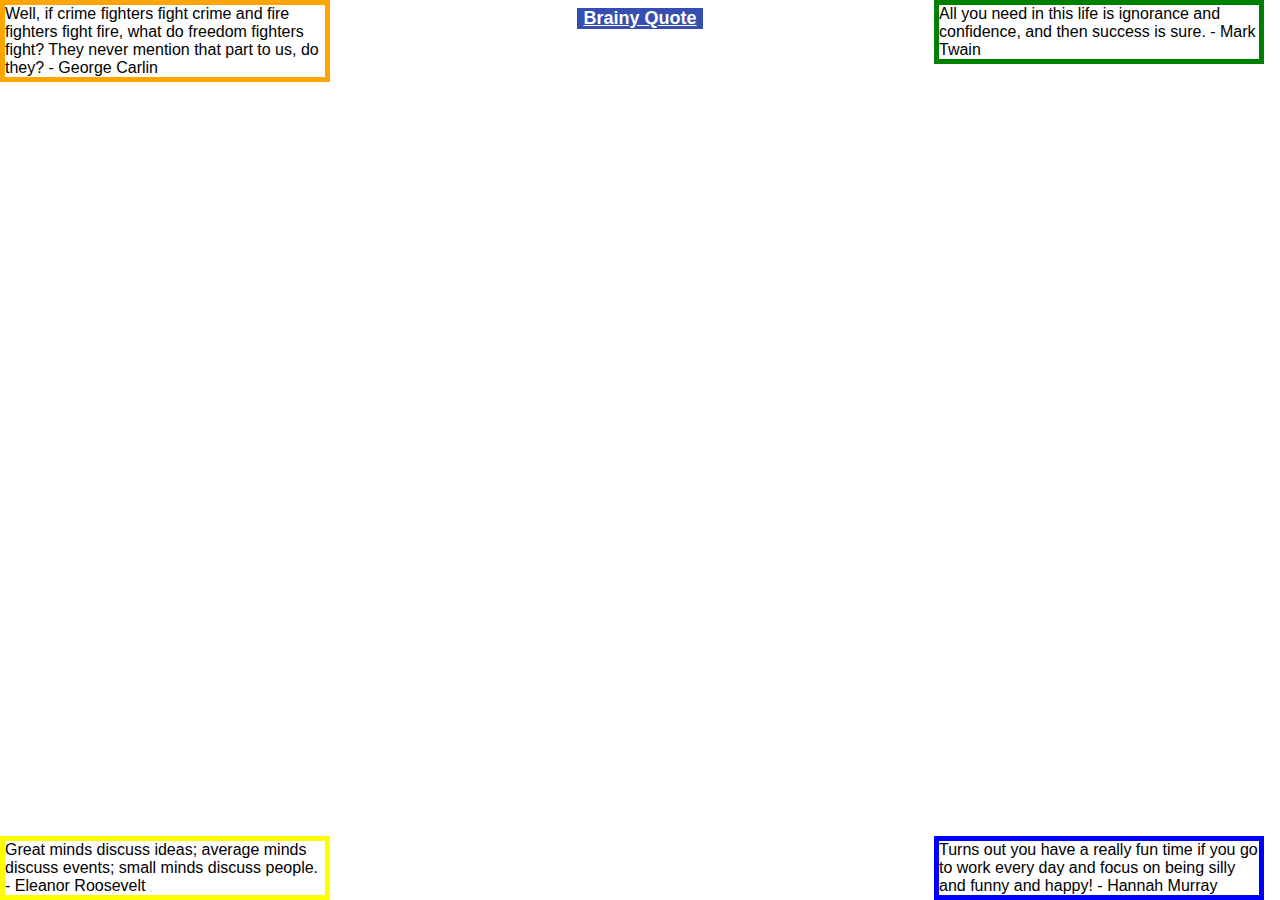
<file: mysite/site/css/index.htm>
<!DOCTYPE html>
<html>
<head>
  <title>Blocks</title>
  <!-- Do not change this file - add your CSS styling 
       rules to the blocks.css file included below -->
  <link type="text/css" rel="stylesheet" href="blocks.css">
</head>
<body>

    <div id="one">
    Turns out you have a really fun time if you 
    go to work every day and focus on being 
    silly and funny and happy! - Hannah Murray
    </div>
    <div id="two">
    All you need in this life is ignorance and confidence, 
    and then success is sure. - Mark Twain
    </div>
    <div id="three">
    Well, if crime fighters fight crime and fire fighters 
    fight fire, what do freedom fighters fight? They never 
    mention that part to us, do they? - George Carlin
    </div>
    <div id="four">
    Great minds discuss ideas; average minds discuss events;
    small minds discuss people. - Eleanor Roosevelt
    </div>

    <p id="link" style="color:white;">
    <a href="https://www.brainyquote.com/" target="_blank" style="color: white">
    <b>Brainy Quote</b>
    </a>

</p>

</body>
</html>
</file>
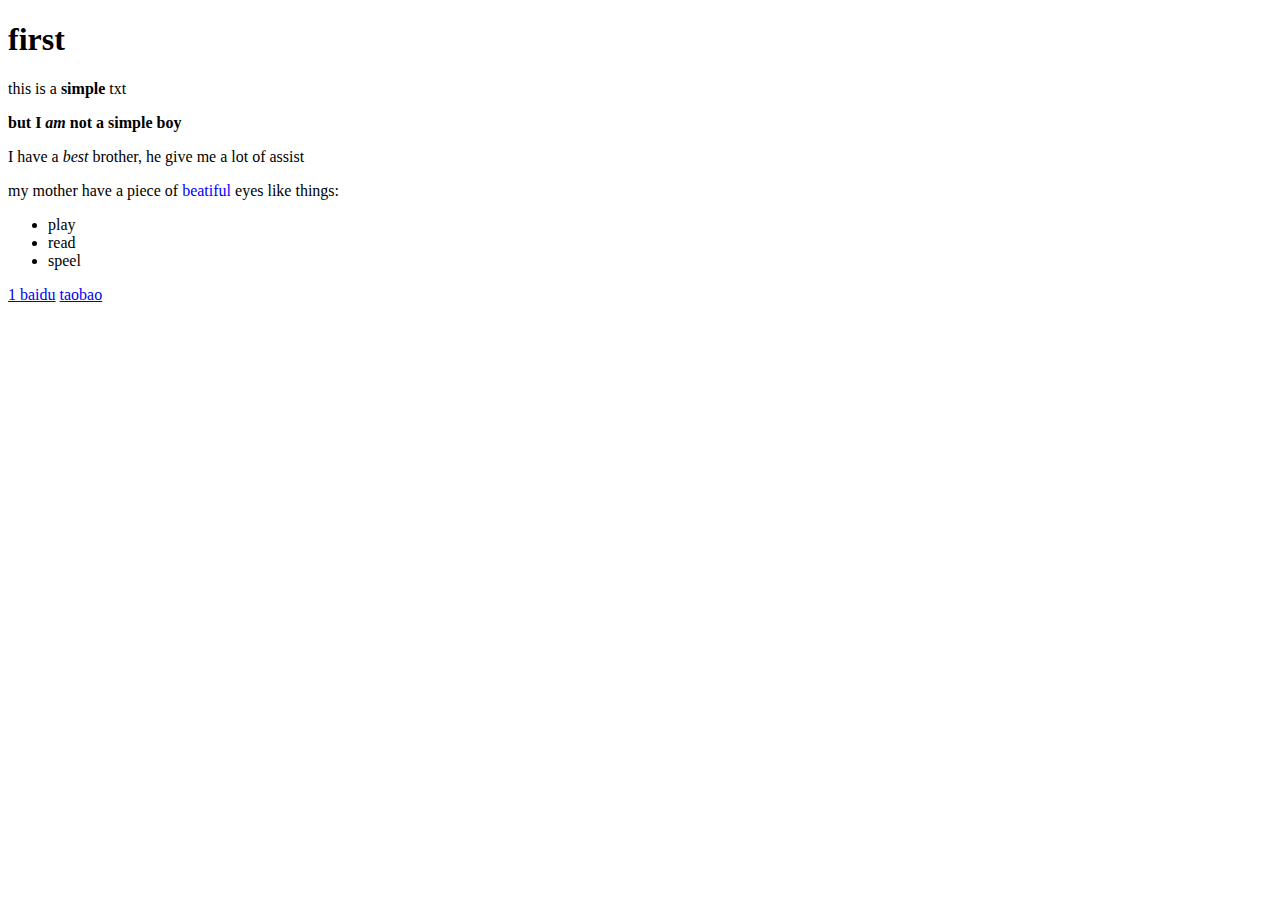
<file: mysite/site/dj4e.htm>
<!DOCTYPE html>
<html>
<head>
  <title>Chi Zhang Instructor 4c56ff</title>
  <meta charset="UTF-8">
</head>
<body>
    <div>
        <h1> first </h1>
        <p> this is a <b>simple</b> txt </p>
        <p> <strong>but I <i>am</i> not a simple boy</strong> </p>
        <p> I have a <em>best</em> brother, he give me a lot of assist</P>
        <p> my mother have a piece of  <span style = "color:blue">beatiful</span> eyes

        like things:
        <ul>
            <li>play</li>
            <li>read</li>
            <li>speel</li>
        </ul>
        <a href = "https://www.dj4e.com/assn/dj4e_html.md?PHPSESSID=8010a1559269a1e580276adb158f78c7"> 1 </a>
        <a href = "https://www.baidu.com">baidu</a>
        <a href = "https://www.taobao.com">taobao</a>

    </div>
</body>
</html>
</file>
<file: mysite/site/css/blocks.css>
body {
    font-family: "Helvetica Neue", Helvetica, Arial, sans-serif;
}

/* Here is one of many  CSS rules you will need... */

#one {
    border-style: solid;
    border-color: blue;
    border-width: 5px;
    position:absolute;
    right: 16px;
    bottom: 0px;
    width: 25%;
}


#two {
    border-style: solid;
    border-color: green;
    border-width: 5px;
    position:absolute;
    right: 16px;
    top: 0px;
    width: 25%;
}

#three{
    border-style: solid;
    border-width: 5px;
    border-color: orange;
    position: absolute;
    left:0px;
    top:0px;
    width: 25%;
}

#four {
    border-style: solid;
    border-width: 5px;
    border-color: yellow;
    position: absolute;
    left:0px;
    bottom:0px;
    width: 25%;
}


p {
    width: 10%;
    margin: auto;
    text-align: center;
    font-family: helvetica neue,Helvetica,Arial,sans-serif;
    color: #fefefe;
    height: auto;
    background-color: #354eb1;
    font-size: 18px;
    font-weight: 400;
    /* display:block; */
}
</file>
